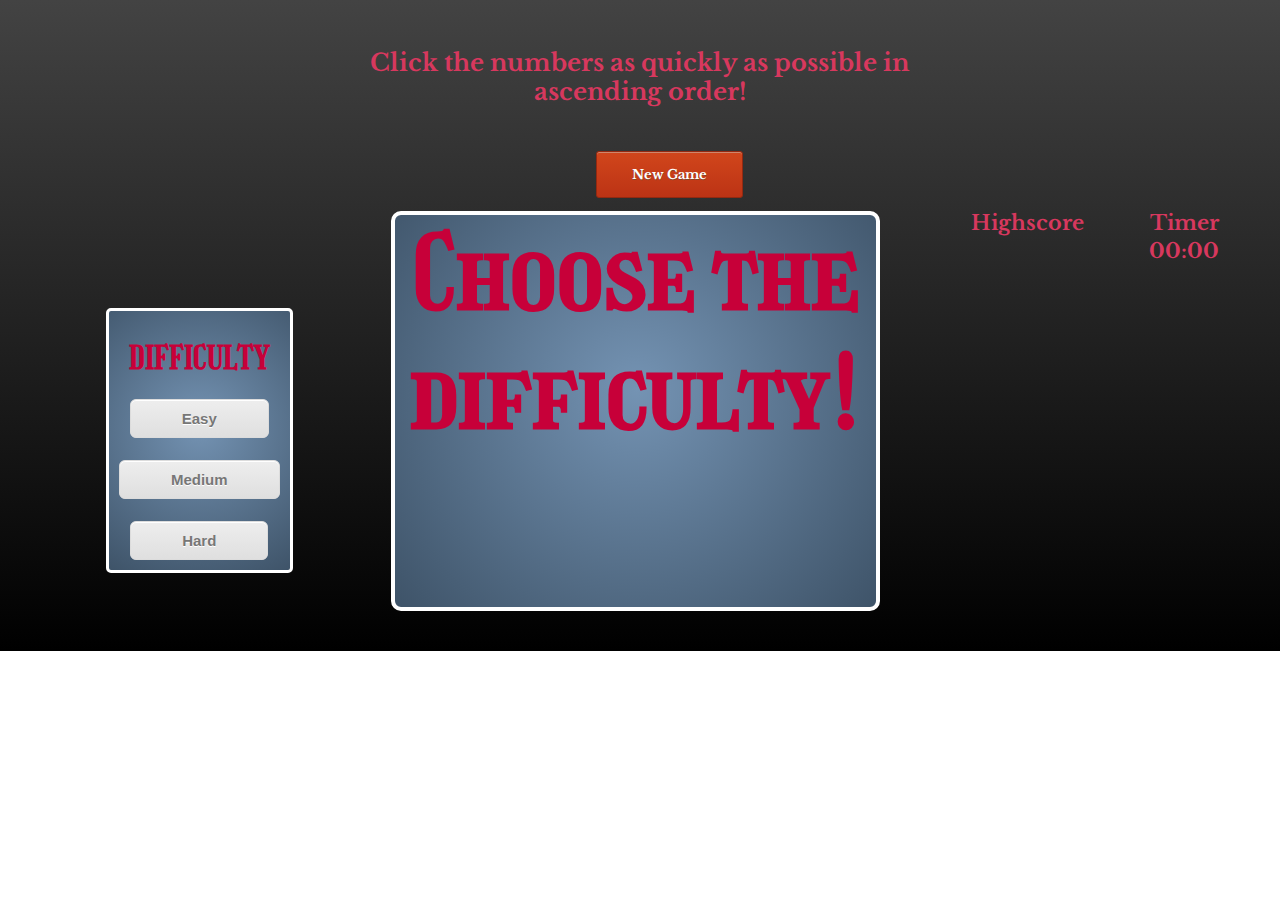
<file: Delta Task 1/index.html>
<!DOCTYPE html>
<html lang="en">
<head>
    <meta charset="UTF-8">
    <meta name="viewport" content="width=device-width, initial-scale=1.0">
    <title>Document</title>
    <link href="https://fonts.googleapis.com/css?family=Girassol&display=swap" rel="stylesheet">
    <link href="https://fonts.googleapis.com/css?family=Kaushan+Script&display=swap" rel="stylesheet">
    <link href="https://fonts.googleapis.com/css?family=Marck+Script&display=swap" rel="stylesheet">
    <link href="https://fonts.googleapis.com/css?family=Kalam&display=swap" rel="stylesheet">
    <link href="https://fonts.googleapis.com/css?family=Lobster&display=swap" rel="stylesheet">
    <link href="https://fonts.googleapis.com/css?family=Libre+Baskerville&display=swap" rel="stylesheet">
    <link href="https://fonts.googleapis.com/css?family=Libre+Baskerville&display=swap" rel="stylesheet">
    <link rel="stylesheet" href="styles.css">
   
</head>
<body>
      
        <div class="timer" id="time">
            <h5>Timer</h5><br>
             <h5>00:00</h5>
        </div>
        <div class="hscore" id="hscore">
            <h5>Highscore</h5>
        </div>

        <div id="level">
              <br>
              <h1 id="he">DIFFICULTY</h1>
              <br><br>
              <h1 id="e" class="lvl"> <button class="myButton">Easy</button> </h1><br><br>
              <h1 id="m" class="lvl"> <button class="myButton"> Medium</button></h1><br><br>
              <h1 id="h" class="lvl"> <button class="myButton">Hard</button> </h1>
        </div>
       



    <main>

        <div id="container" class="contain">
         
            <h1 class="click">Choose the difficulty!</h1>
      
            
        </div>
    </main>

    <div class="topright">
        <h2 class="tl"> <a href="https://rajts05.github.io/RajTS05/" class="newGame" > New Game</a></h2>
     </div>

    
    <aside>
        <div class="topleft" id="tl">
            <h2 class="tl">Click the numbers as quickly as possible in ascending order!</h2>
         </div>
    </header>
        
    </aside>

       

<script type="text/javascript" src="app.js">
        
    </script>
</body>
</html>
</file>
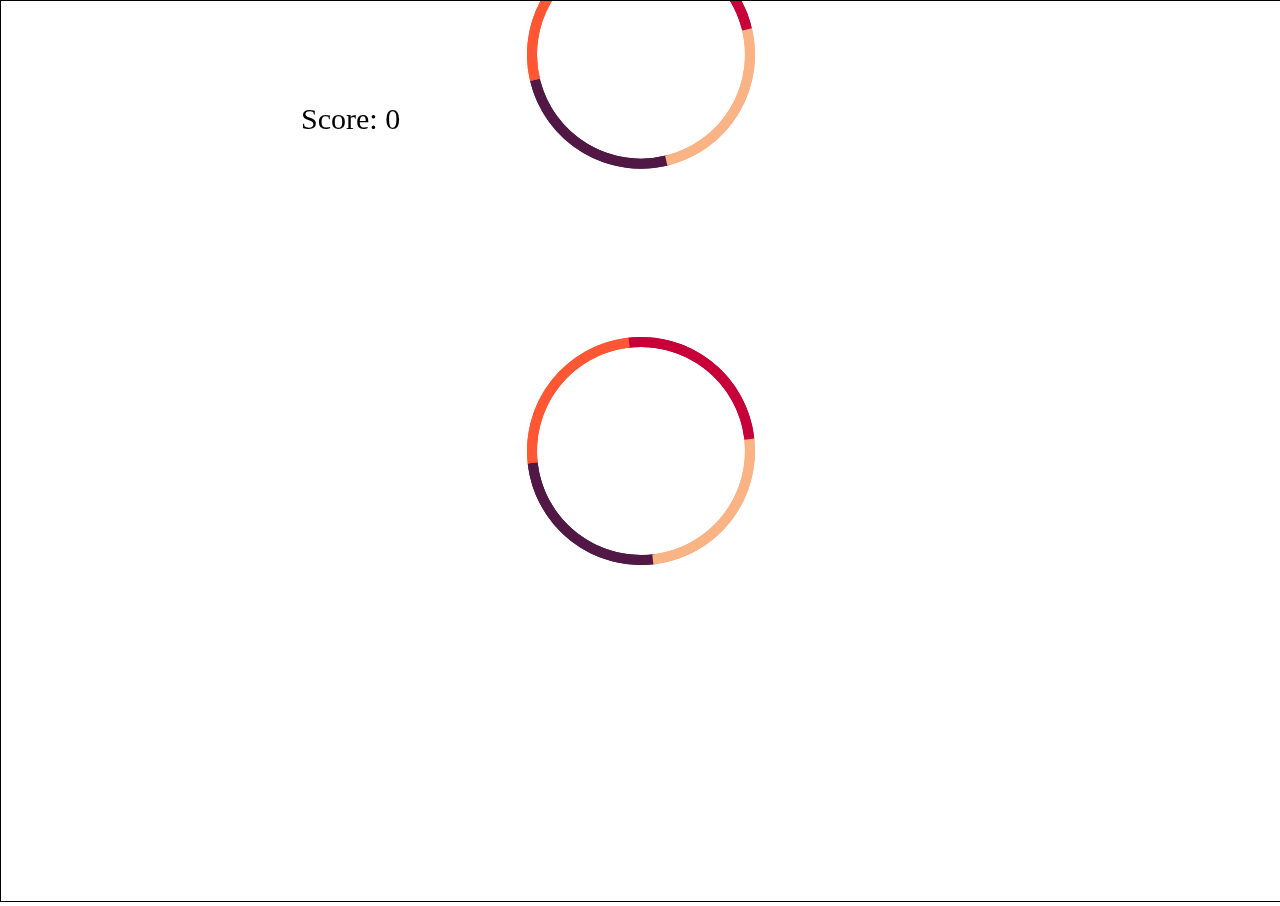
<file: Delta Task 2/index.html>
<!DOCTYPE html>
<html lang="en">
<head>
    <meta charset="UTF-8">
    <meta name="viewport" content="width=device-width, initial-scale=1.0">
    <title>Document</title>
    <link rel="stylesheet" href="styles.css">
</head>
<body>
    <canvas></canvas>
    <script src="app.js"></script>
</body>
</html>
</file>
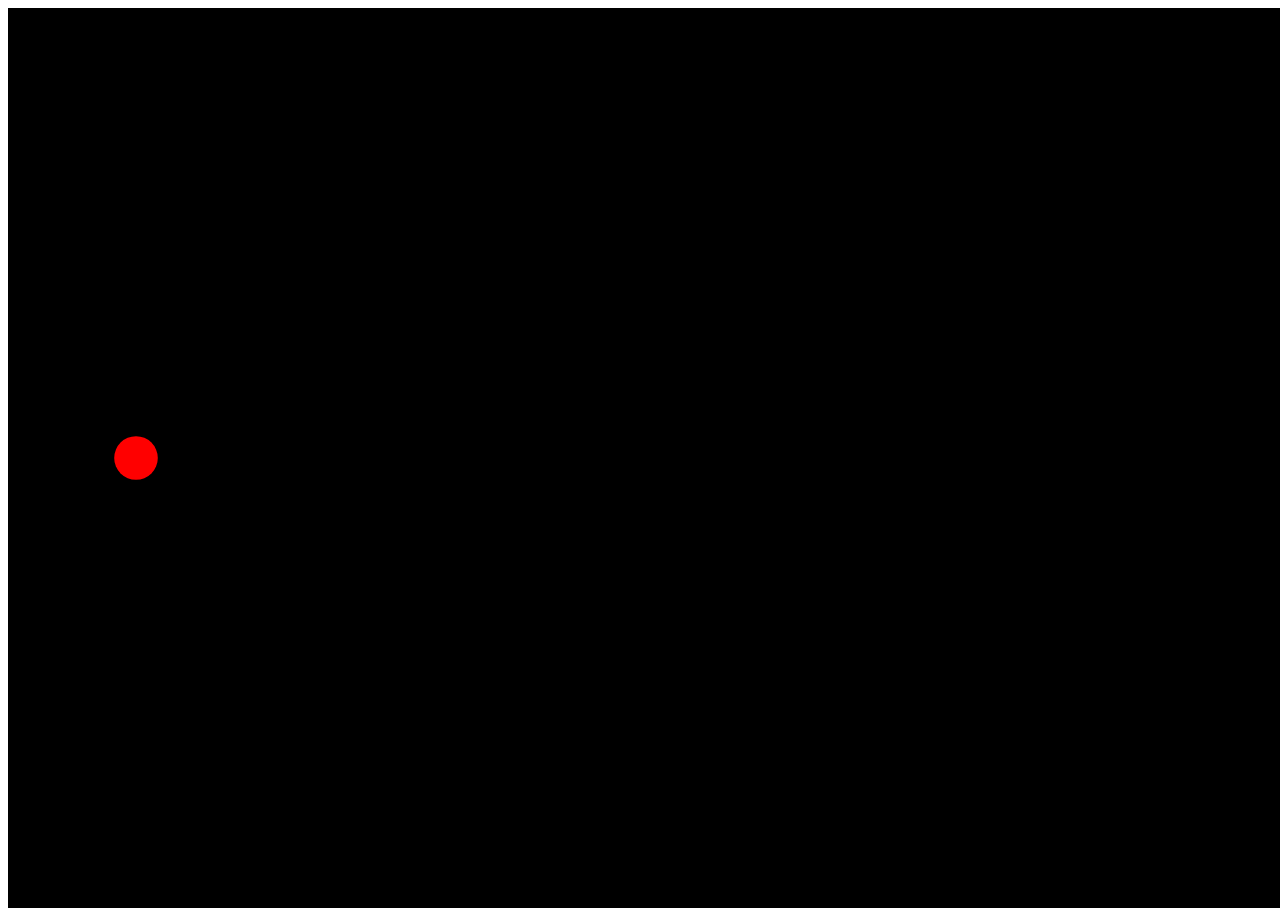
<file: flappy/index.html>
<!DOCTYPE html>
<html lang="en">
<head>
    <meta charset="UTF-8">
    <meta name="viewport" content="width=device-width, initial-scale=1.0">
    <title>Document</title>
</head>
<body>
    <canvas></canvas>
    <script src="app.js"></script>
</body>
</html>
</file>
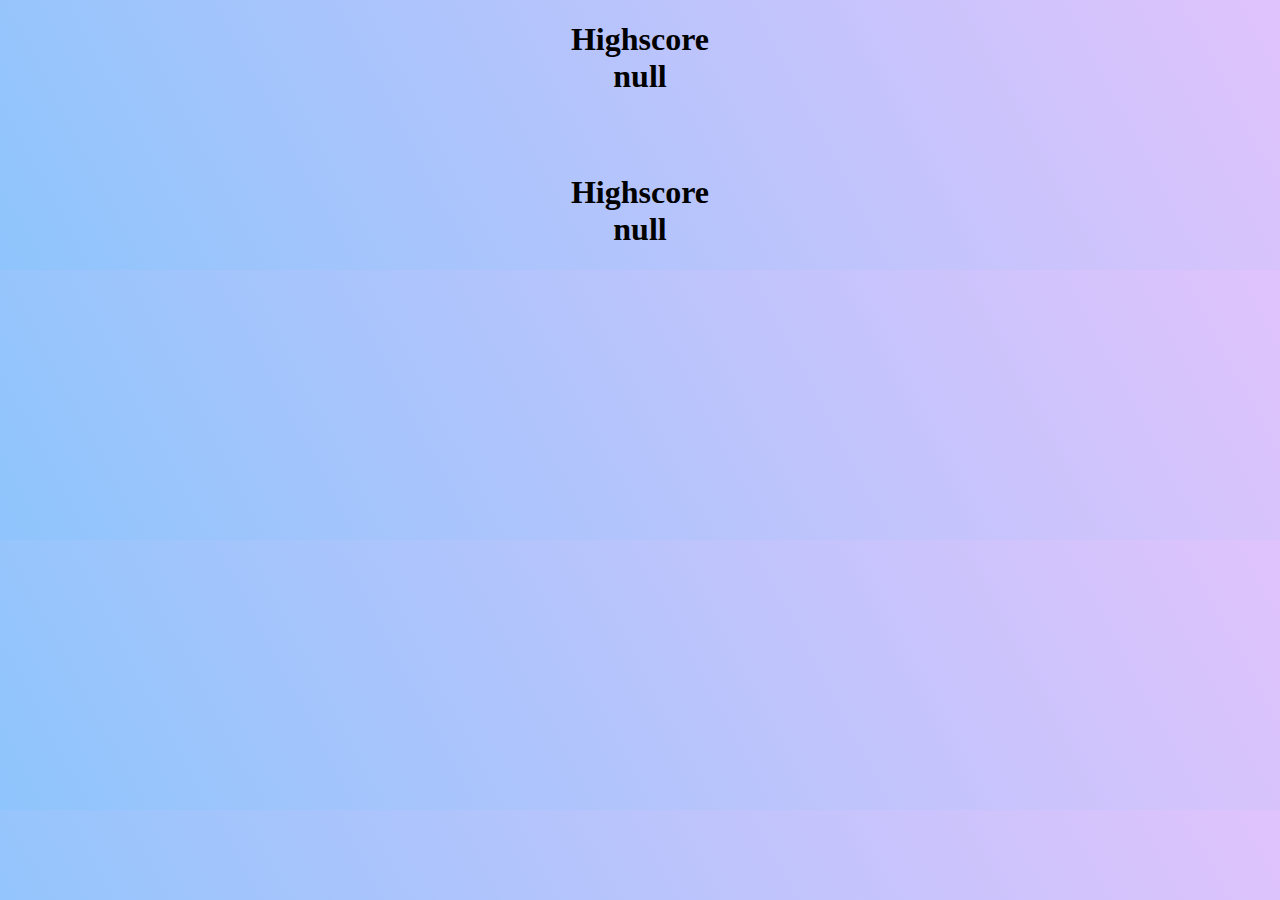
<file: Delta Task 2/gameover.html>
<!DOCTYPE html>
<html lang="en">
<head>
    <meta charset="UTF-8">
    <meta name="viewport" content="width=device-width, initial-scale=1.0">
    <title>Document</title>
    <link rel="stylesheet" href="gameover.css">
</head>
<body>
    <div id="hscore">
        <h1>Highscore</h1>
    </div>
    <br>
    <br>
    <div id="currentScore">
        
    </div>
    <script src="gameover.js"></script>
</body>
</html>
</file>
<file: Delta Task 1/styles.css>
body
{
    
    display: grid;
    grid-template-columns: repeat(12,1fr);
    grid-auto-rows: minmax(10px,auto );
    background: #000000;  
    background: linear-gradient(to bottom, #434343, #000000); 
    background-size: cover ;
    background-repeat: no-repeat;

}

header
{
   grid-row: 1/2;
   grid-column: 1/13;
   display: grid;
   grid-template-columns: repeat(12,1fr);
   grid-auto-rows: minmax(100,auto );
   margin-bottom: 0;
}

main
{   
    display: grid;
    grid-template-columns: repeat(12,1fr);
    grid-auto-rows: minmax(400px,auto );
    grid-column: 4/9;
    grid-row: 5/6;
    justify-content: center;
    align-content: center;
}

aside
{   grid-column: 1/13;
    display: grid;
    grid-template-columns: repeat(12,1fr);
    grid-auto-rows: minmax(100,auto );
    align-items: end;
    margin-top: 40px;
}




.gridRows
{
    border: 2px solid #f7fcfd;
    margin: 1px;
    text-align: center;
    display: grid;
    justify-content: center;
    align-content: center;
    border-radius: 10px;
    padding: 1px;
    font-size: 25px;
    color: #d7385e;
    background-image: linear-gradient(to right,rgba(255, 255, 255, 0),rgb(0, 0, 0));
    width: 20%;
    height: 100%;
    position: absolute;
    transition:0.04 ease-in-out;

}

.border
{
   
}










.gridRows:hover
{
  opacity: 0.7;
  border: tomato 1px solid;
  transition: translate 4s;
}

main #container
{   grid-column: 1/13;
    border: 4px solid white;
    position: relative;
    padding: 0;
    border-radius: 10px;
    text-align: center;

    cursor: pointer;
    font-size: 50px;
    background-image: radial-gradient( circle farthest-corner at 50.3% 44.5%,  rgba(116,147,179,1) 0%, rgba(62,83,104,1) 100.2% );
    
}
h1
{
    color: #c70039;
    margin:  auto auto;
    display: inline;
    padding: 0;
    margin: 0;
}



aside .topleft
{
    grid-column: 4/10;
    grid-row: 1/2;
    text-align: center;
    margin-bottom: 5px;
    margin-top: 0;
}
.topright
{
    grid-column: 6/8;
    grid-row: 4/5;
    margin: 10px;
    margin-top: 20px;
}

h3
{
   
    font-size: 280px;
    grid-column: 1/6;
    margin: 0;
    width: 100%;
    color: #c70039;
    font-family: 'Marck Script', cursive;
}
.tl
{
   color:  #d7385e;
   font-family: 'Libre Baskerville', serif;
}

h2
{   margin: 0;
    font-family: 'Lobster', cursive;
    color: #ddb9c3;
}

#container .click
{   
    color: #c70039;
    grid-column: 1/6;
    margin: auto auto;
    width: 100%;
    font-family: 'Girassol', cursive;
}
h4
{
    grid-column: 1/6;
    font-size: 70px;
    color: #c70039;
    display: inline;
    font-family: 'Kalam', cursive;
}

.red
{
  background-color: red;
}

.green
{
  background-color: green;
}

.newGame
{
 text-decoration: none;
 color:  #d7385e;
 box-shadow:inset 0px 1px 0px 0px #cf866c;
 background:linear-gradient(to bottom, #d0451b 5%, #bc3315 100%);
 background-color:#d0451b;
 border-radius:3px;
 border:1px solid #942911;
 display:inline-block;
 cursor:pointer;
 color:#ffffff;
 font-size:13px;
 padding:14px 35px;
 text-decoration:none;
 text-shadow:0px 1px 0px #854629;

}

.newGame:hover
{
    background:linear-gradient(to bottom, #bc3315 5%, #d0451b 100%);
	background-color:#bc3315;
}


.newGame:active
{
    position:relative;
	top:1px;
}

.timer
{
    font-size: 25px;
    text-align: center;
    grid-column: 11/13;
    grid-row: 5/9;
    margin-left: 20px;
   
}

#level
{
    grid-column: 2/3;
    grid-row: 5/6;
    text-align: center;
    margin-top: 100px;
    margin-right: 0;
    margin-left: 0;
    background-color: thistle;
    margin-bottom: 40px;
    background-image: radial-gradient( circle farthest-corner at 50.3% 44.5%,  rgba(116,147,179,1) 0%, rgba(62,83,104,1) 100.2% );
    border:3px solid white;
    border-radius:5px;
    padding: 10px;
}

.myButton {
	box-shadow:inset 0px 1px 0px 0px #ffffff;
	background:linear-gradient(to bottom, #ededed 5%, #dfdfdf 100%);
	background-color:#ededed;
	border-radius:6px;
	border:1px solid #dcdcdc;
	display:inline-block;
	cursor:pointer;
	color:#777777;
	font-family:Arial;
	font-size:15px;
	font-weight:bold;
	padding:10px 51px;
	text-decoration:none;
    text-shadow:0px 1px 0px #ffffff;
    
}

#he
{
    font-family: 'Girassol', cursive;
}

.myButton:hover {
	background:linear-gradient(to bottom, #dfdfdf 5%, #ededed 100%);
    background-color:#dfdfdf;
    border-radius: 1px solid #bc3315 ;
    padding: 12px 52px;
  
}
.myButton :active {
	position:relative;
	top:1px;
}
 

.lvl
{
    margin-top: 20px;
}

h5
{
    color: #d7385e;;
    display: inline;
    font-family: 'Libre Baskerville', serif;
}

.hscore
{
    text-align: center;
    font-size: 25px;
    grid-row: 5/9;
    grid-column: 9/12;
}

h6
{
    color: #c70039;
    grid-column: 1/6;
    margin: auto auto;
    width: 100%;
    font-family: 'Girassol', cursive;
    font-size: 100px;
}



.grid
{
   mix-blend-mode: hard-light;
   background: linear-gradient(transparent,rgb(19, 19, 20));
}














@media screen and (max-width:760px)
{   
    body
    {  
       display: grid;
       grid-template-columns: repeat(12,1fr);
       
    }
    

    main
    {   
        display: grid;
        grid-template-columns: repeat(12,1fr);
        grid-auto-rows: minmax(300px,auto );
        grid-column: 2/12;
        
        justify-content: center;
        align-content: center;
        margin-bottom: 60px;
    }
    
    aside
    {
        
        margin-top: 0;
        margin-bottom: 0;
        border: solid 1px white;
        grid-row: 1/2;
        margin-bottom: 10px;
    }
    

    
    main #container
    {   
        border: 2px solid white;
        grid-auto-rows: minmax(70px,auto);
        font-size: 20px;
        justify-content: center;
        align-content: center;
    }
    
    #container .click
    {   
        color: #c70039;
        margin: auto auto;
        width: 100%;
        font-size: 50px;
        font-family: 'Girassol', cursive;
    }
    h2
    {   margin: 0;
        font-size: 30px;
    }

    aside .topleft
    {
        grid-column: 3/11;
        grid-row: 1/2;
        text-align: center;
        margin-top: 20px;
    }
    
    .topright
    {    
        margin-top: 40px;
        grid-column: 5/9;
        grid-row: 2/3;
        margin-bottom: 0;
    }

        
    header
    {
       grid-row: 1/2;
       grid-column: 1/13;
       display: grid;
       grid-template-columns: repeat(12,1fr);
       grid-auto-rows: minmax(60px,auto );
       margin-bottom: 50px;
       
    }

    .tl
    {
        font-size: 15px;
    }

    .hscore
    {
        text-align: center;
        font-size: 20px;
        grid-row: 3/4;
        grid-column: 1/13;
        margin-top: 80px; 
        margin-bottom: 40px;
       
    }

    .timer
    {
        font-size: 20px;
        text-align: center;
        grid-column: 1/13;
        grid-row: 4/5; 
        margin-bottom: 0;
        margin-right: 0;
        margin-left: 0;
    }

    h3
    {
       
        font-size: 200px;
        grid-column: 1/13;
        margin: 0;
        width: 100%;
    }

    h4
    {
        grid-column: 1/13;
        font-size: 30px;
        color: red;
        display: inline;
    }

    .topright
    {
        grid-row: 3/4;
        margin-top: 20px;
        grid-column: 5/13;
        margin-left: 23px;
        font-size: 10px;
      
    
        
        
    }
    #level
    {   margin-top:0 ;
        grid-row: 2/3;
        padding: 5px;
        grid-column: 4/10;
        margin-bottom: 35px;
        margin-left: 0;
        margin-top: 20px;
        padding-left: 2px;
        padding-right: 2px;
        margin-right: 0;
        min-width: 70%;
    }

    .newGame
    {
        padding: 10px 10px;
        margin-left: 0px;
        font-size: 13px;
        
    }
    
    h5
    {
        color: white;
    }
    h6
    {
        font-size: 60px;
    }


}
</file>
<file: Delta Task 2/styles.css>
canvas
{
    border: solid 1px;
  
}

body
{
    margin: 0;
}

h1
{
    display: inline;
}

#playerScore
{
    max-width: 50%;
}
</file>
<file: Delta Task 2/gameover.css>
body
{
    background-color: #8EC5FC;
    text-align: center;
    background-image: linear-gradient(62deg, #8EC5FC 0%, #E0C3FC 100%);
}

#hscore
{
    
}
</file>
